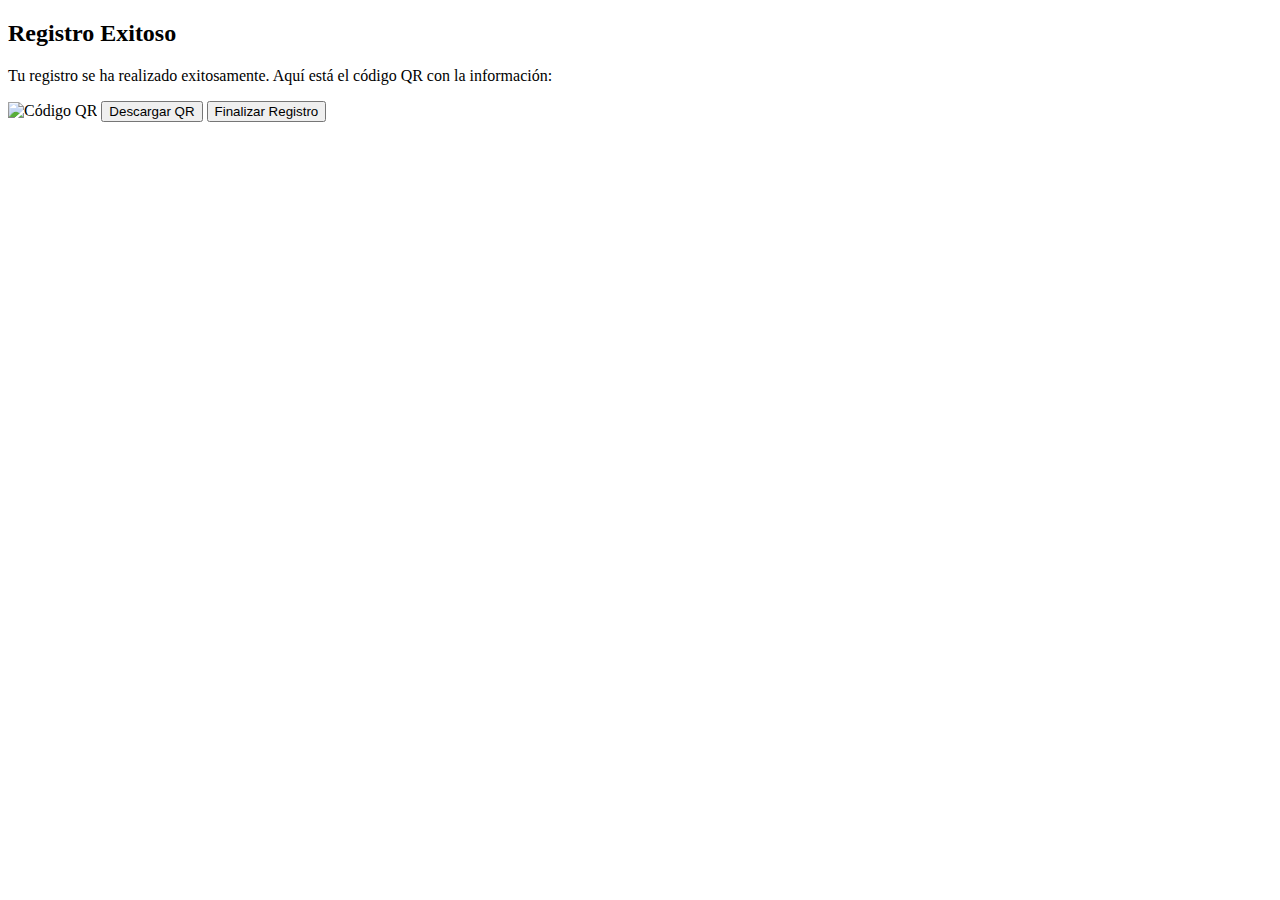
<file: target/classes/templates/QR.html>
<!DOCTYPE html>
<html lang="es-MX">
<head>
    <meta charset="UTF-8">
    <meta name="viewport" content="width=device-width, initial-scale=1.0">
    <title>Confirmación de Registro</title>
</head>
<body>
    <h2>Registro Exitoso</h2>
    <p>Tu registro se ha realizado exitosamente. Aquí está el código QR con la información:</p>

    <!-- Mostrar el código QR generado -->
    <img th:src="'data:image/png;base64,' + ${qrImage}" alt="Código QR">

    <!-- Botón para descargar el QR como imagen -->
    <a th:href="'data:image/png;base64,' + ${qrImage}" download="registro_qr.png">
        <button>Descargar QR</button>
    </a>

    <!-- Este es un ejemplo adicional de cómo podrías incluir un botón para ir al inicio -->
    <button><a th:href="@{/inicioRegistro}">Finalizar Registro</a></button>
</body>
</html>
</file>
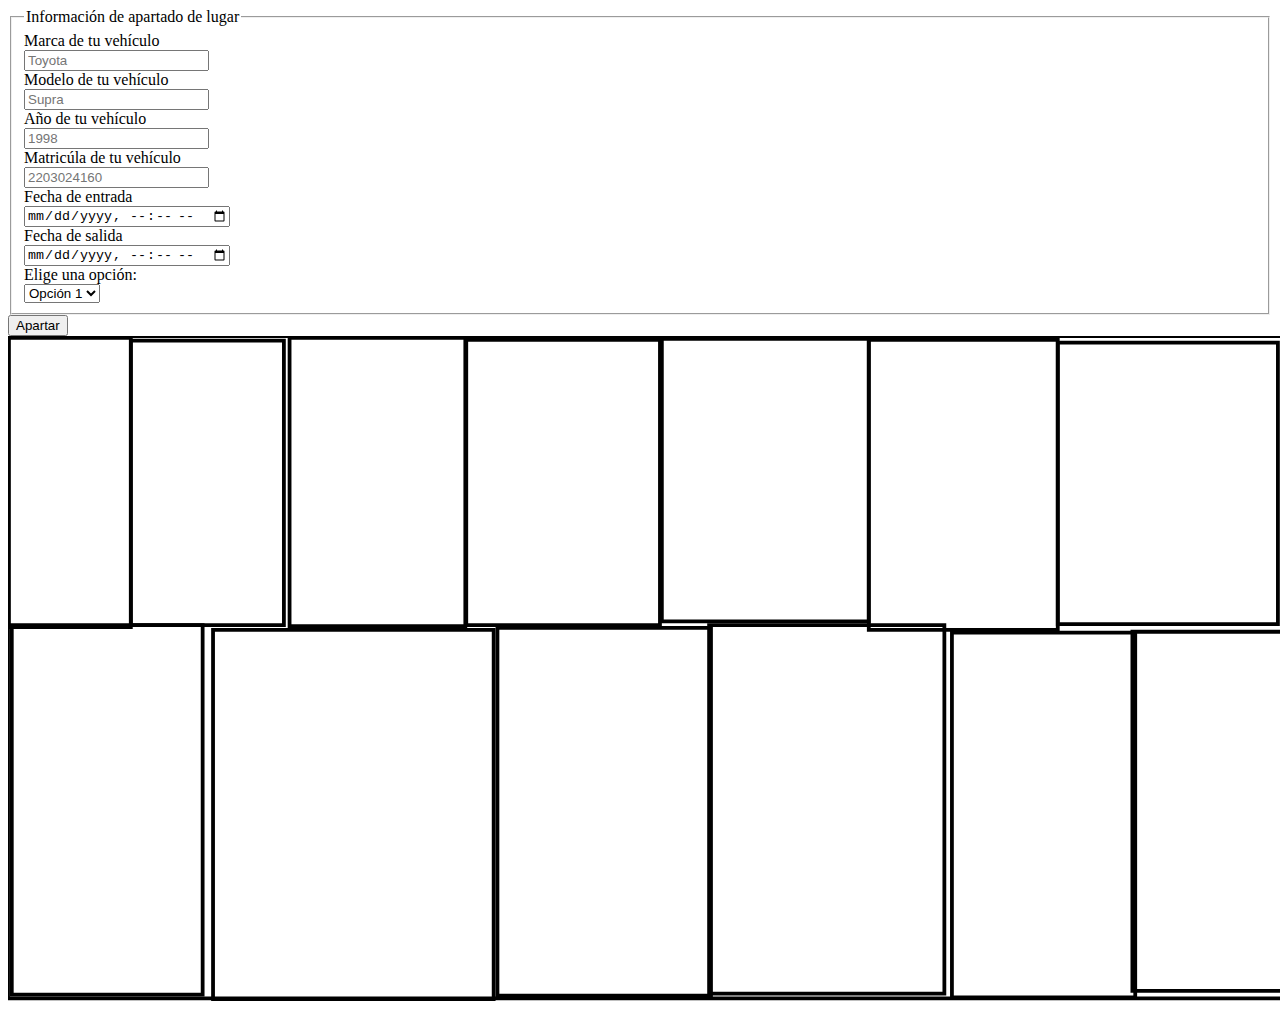
<file: src/main/resources/templates/Registro.html>
<!DOCTYPE html>
<html lang="es-Mx">

<head>
    <meta charset="UTF-8">
    <meta name="viewport" content="width=device-width, initial-scale=1.0">
    <link rel="stylesheet" th:href="@{/css/registro.css}">  
  <!--<link rel="stylesheet" href="../static/css/registro.css">-->

    <title>Document</title>
</head>

<body>
    <div id="container">
        <fieldset>
            <legend>Información de apartado de lugar</legend>
            <form action="POST">
                <label>Marca de tu vehículo</label><br>
                <input type="text" placeholder="Toyota"><br>
                <label>Modelo de tu vehículo</label><br>
                <input type="text" placeholder="Supra"><br>
                <label>Año de tu vehículo</label><br>
                <input type="text" placeholder="1998"><br>
                <label>Matricúla de tu vehículo</label><br>
                <input type="text" placeholder="2203024160"><br>
                <label>Fecha de entrada</label><br>
                <input type="datetime-local"><br>
                <label>Fecha de salida</label><br>
                <input type="datetime-local"><br>
               
                <label for="opciones">Elige una opción:</label><br>
                <select id="opciones" name="opciones">
                    <option value="opcion1">Opción 1</option>
                    <option value="opcion2">Opción 2</option>
                    <option value="opcion3">Opción 3</option>
                    <option value="opcion4">Opción 4</option>
                </select>
        </fieldset>

        <button type="submit" value="enviar">Apartar</button>
        </form>
        </fieldset>
    </div>

    <div id="svg">
        <svg xmlns="http://www.w3.org/2000/svg" xmlns:lc="https://librecad.org" xmlns:xlink="http://www.w3.org/1999/xlink" width="338.5mm" height="175.75mm" viewBox="0 0 338.5 175.75">
            <g lc:layername="0" lc:is_locked="false" lc:is_construction="false" fill="none" stroke="black" stroke-width="1">
                <path d="M0,0 L338.5,0 L338.5,175.25 L0,175.25 L0,0 Z "/>
                <path d="M0.25,0.5 L32.5,0.5 L32.5,77 L0.25,77 L0.25,0.5 Z "/>
                <path d="M32.5,1.25 L73,1.25 L73,76.5 L32.5,76.5 L32.5,1.25 Z "/>
                <path d="M74.5,0.5 L121,0.5 L121,76.75 L74.5,76.75 L74.5,0.5 Z "/>
                <path d="M121.25,1 L172.5,1 L172.5,76.5 L121.25,76.5 L121.25,1 Z "/>
                <path d="M173,0.75 L227.75,0.75 L227.75,75.5 L173,75.5 L173,0.75 Z "/>
                <path d="M227.75,1 L277.75,1 L277.75,77.75 L227.75,77.75 L227.75,1 Z "/>
                <path d="M277.75,1.75 L336,1.75 L336,76.25 L277.75,76.25 L277.75,1.75 Z "/>
                <path d="M1,76.5 L51.5,76.5 L51.5,174.25 L1,174.25 L1,76.5 Z "/>
                <path d="M54.25,77.75 L128.5,77.75 L128.5,175.75 L54.25,175.75 L54.25,77.75 Z "/>
                <path d="M129.5,77.25 L186,77.25 L186,174.5 L129.5,174.5 L129.5,77.25 Z "/>
                <path d="M185.5,76.5 L247.75,76.5 L247.75,174 L185.5,174 L185.5,76.5 Z "/>
                <path d="M249.75,78.5 L298.25,78.5 L298.25,175 L249.75,175 L249.75,78.5 Z "/>
                <path d="M297.5,78.25 L337.5,78.25 L337.5,173.25 L297.5,173.25 L297.5,78.25 Z "/>
            </g>
        </svg>        
    </div>
</body>

</html>
</file>
<file: src/main/resources/static/css/registro.css>
body {
    background-color: red;
    background-image: url('../img/UAM3.jfif');
    background-repeat: no-repeat; 
    background-size: cover;
    background-position: center; /* Centra la imagen */

    background-attachment: fixed;/*Mantiene el fondo estatico*/
}

legend {
    text-align: center;
}

/* Estilo para el contenedor */
#container {
    background-color: black;
    color: white;
    width: 80%; 
    max-width: 400px; 
    min-height: 500px; 
    margin-left: auto;
    margin-right: 0;
    padding: 20px; 
    box-sizing: border-box;
    overflow-y: auto;
    position: relative; /* Asegura que el SVG esté dentro del contenedor */
}

/* Estilo para el formulario */
fieldset {
    border: 2px solid #fff;
    padding: 20px;
}

/* Estilo para los inputs */
input, select, button {
    width: 90%;
    padding: 10px;
    margin: 10px 0;
    border-radius: 5px;
    border: none;
}

button {
    background-color: #333;
    color: white;
    cursor: pointer;
}

button:hover {
    background-color: #555;
}

/* Estilo para las etiquetas */
label {
    font-size: 14px;
    margin-bottom: 5px;
}

/* Estilo para el SVG PENDIENTE HASTA TENER EL M,ODELO FINAL*/

/* Alternativa si deseas establecer un tamaño fijo */
#svg {
    width: 10px;  /* Establece un ancho específico en píxeles */
    height: 150px; /* Establece una altura específica en píxeles */
}

#svg {
    width: 10%;  /* El SVG ocupará el 100% del ancho del contenedor */
    height: auto; /* La altura se ajustará automáticamente según el aspecto */
}
</file>
